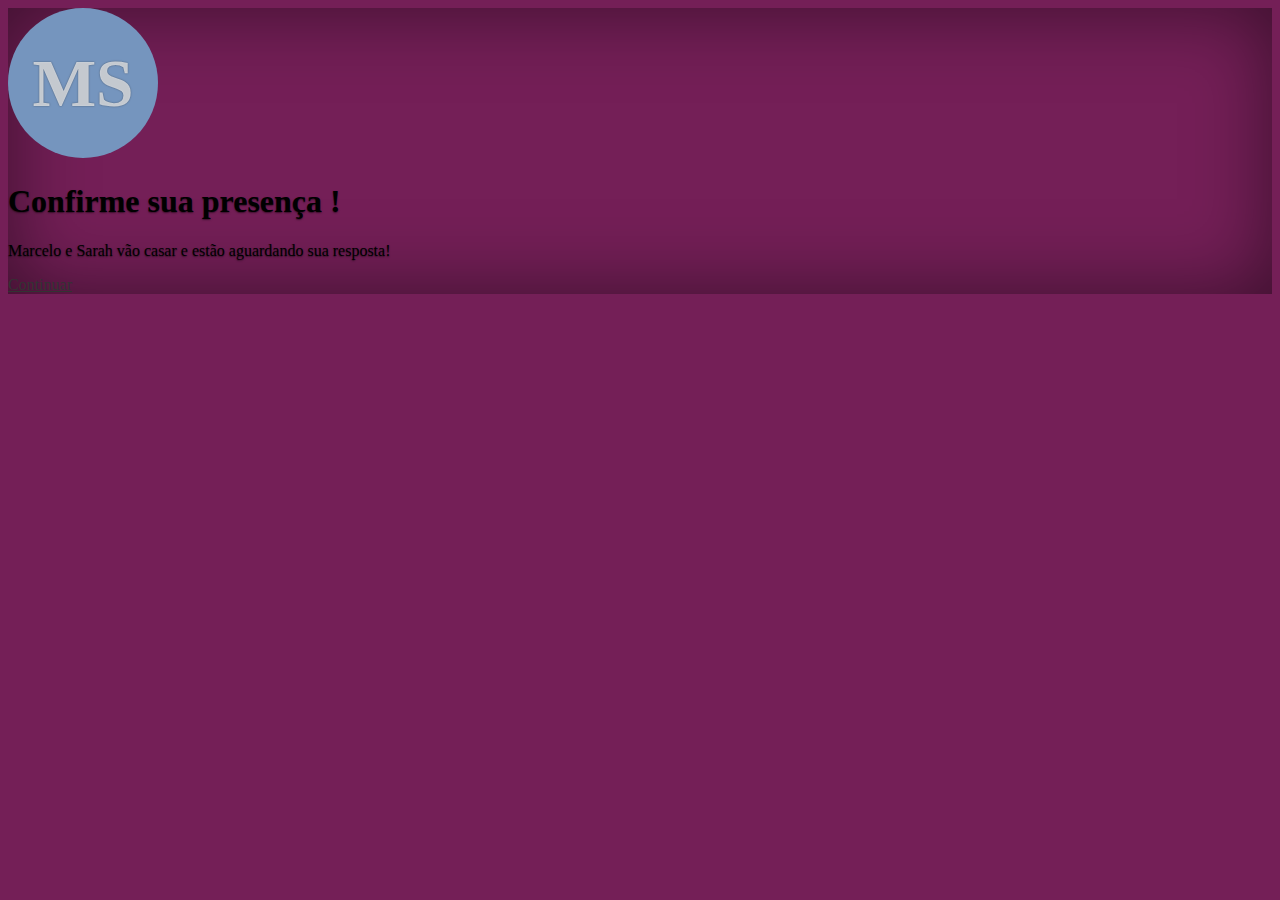
<file: rsvp/index.html>
<!doctype html>
<html lang="pt-br" class="h-100">
  <head>
    <meta charset="utf-8">
    <meta name="viewport" content="width=device-width, initial-scale=1">
    <meta name="description" content="">
    <title>Confirmação de Convite</title>
   

    <!-- Bootstrap core CSS -->
    <link href="https://cdn.jsdelivr.net/npm/bootstrap@5.1.3/dist/css/bootstrap.min.css" rel="stylesheet" integrity="sha384-1BmE4kWBq78iYhFldvKuhfTAU6auU8tT94WrHftjDbrCEXSU1oBoqyl2QvZ6jIW3" crossorigin="anonymous">


    <!-- Favicons -->
    <!-- <link rel="apple-touch-icon" href="/docs/5.1/assets/img/favicons/apple-touch-icon.png" sizes="180x180">
    <link rel="icon" href="/docs/5.1/assets/img/favicons/favicon-32x32.png" sizes="32x32" type="image/png">
    <link rel="icon" href="/docs/5.1/assets/img/favicons/favicon-16x16.png" sizes="16x16" type="image/png">
    <link rel="manifest" href="/docs/5.1/assets/img/favicons/manifest.json">
    <link rel="mask-icon" href="/docs/5.1/assets/img/favicons/safari-pinned-tab.svg" color="#7952b3">
    <link rel="icon" href="/docs/5.1/assets/img/favicons/favicon.ico">
    <meta name="theme-color" content="#7952b3"> -->


    <style>
      /* .bd-placeholder-img {
        font-size: 1.125rem;
        text-anchor: middle;
        -webkit-user-select: none;
        -moz-user-select: none;
        user-select: none;
      }

      @media (min-width: 768px) {
        .bd-placeholder-img-lg {
          font-size: 3.5rem;
        }
      } */
      body{
        background-color: #741f57;
      }
        
    </style>

    
    <!-- Custom styles for this template -->
    <link href="cover.css" rel="stylesheet">
  </head>
  <body class="d-flex h-100 text-center text-white">
    
    <div class="cover-container d-flex w-100 h-100 p-3 mx-auto flex-column">
    <header class="mb-auto">
        <!-- <div>
        <h3 class="float-md-start mb-0">Cover</h3>
        <nav class="nav nav-masthead justify-content-center float-md-end">
            <a class="nav-link active" aria-current="page" href="#">Home</a>
            <a class="nav-link" href="#">Features</a>
            <a class="nav-link" href="#">Contact</a>
        </nav>
        </div> -->
    </header>

    <main class="px-3">
      <svg data-v-21fe438f="" style="border-radius: 100%; background: rgb(117, 149, 190) none repeat scroll 0% 0%; width: 150px; height: 150px;">
        <text x="50%" y="50%" text-anchor="middle" dominant-baseline="central" style="fill: rgba(255, 255, 255, 0.7); font-size: 67.5px; font-weight: 700;"> 
          MS 
        </text>
      </svg>  
      <h1>Confirme sua presença !</h1>
      <p class="lead">
          Marcelo e Sarah vão casar e estão aguardando sua resposta!
      </p>
      <p class="lead">
      <a href="conviteName.html" class="btn btn-lg btn-secondary fw-bold border-white bg-white">Continuar</a>
      </p>
    </main>

    <footer class="mt-auto text-white-50">
        <!-- <p>Cover template for <a href="https://getbootstrap.com/" class="text-white">Bootstrap</a>, by <a href="https://twitter.com/mdo" class="text-white">@mdo</a>.</p> -->
    </footer>
</div>


    
  </body>
</html>
</file>
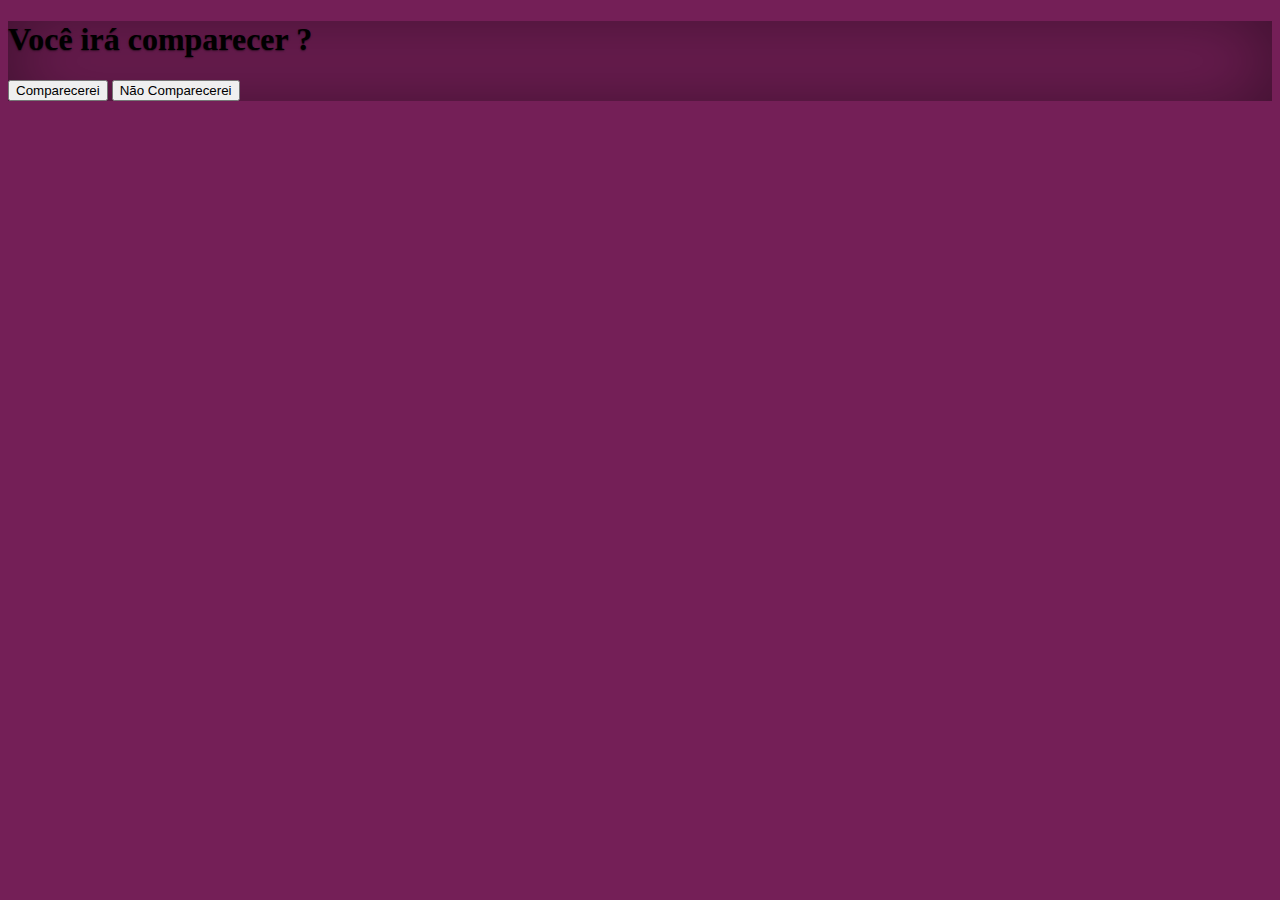
<file: rsvp/confirmacao.html>
<!doctype html>
<html lang="pt-br" class="h-100">
  <head>
    <meta charset="utf-8">
    <meta name="viewport" content="width=device-width, initial-scale=1">
    <meta name="description" content="">
    <title>Confirmação de Convite</title>
   

    <!-- Bootstrap core CSS -->
    <link href="https://cdn.jsdelivr.net/npm/bootstrap@5.1.3/dist/css/bootstrap.min.css" rel="stylesheet" integrity="sha384-1BmE4kWBq78iYhFldvKuhfTAU6auU8tT94WrHftjDbrCEXSU1oBoqyl2QvZ6jIW3" crossorigin="anonymous">


    <!-- Favicons -->
    <!-- <link rel="apple-touch-icon" href="/docs/5.1/assets/img/favicons/apple-touch-icon.png" sizes="180x180">
    <link rel="icon" href="/docs/5.1/assets/img/favicons/favicon-32x32.png" sizes="32x32" type="image/png">
    <link rel="icon" href="/docs/5.1/assets/img/favicons/favicon-16x16.png" sizes="16x16" type="image/png">
    <link rel="manifest" href="/docs/5.1/assets/img/favicons/manifest.json">
    <link rel="mask-icon" href="/docs/5.1/assets/img/favicons/safari-pinned-tab.svg" color="#7952b3">
    <link rel="icon" href="/docs/5.1/assets/img/favicons/favicon.ico">
    <meta name="theme-color" content="#7952b3"> -->


    <style>
      /* .bd-placeholder-img {
        font-size: 1.125rem;
        text-anchor: middle;
        -webkit-user-select: none;
        -moz-user-select: none;
        user-select: none;
      }

      @media (min-width: 768px) {
        .bd-placeholder-img-lg {
          font-size: 3.5rem;
        }
      } */
      body{
        background-color: #741f57;
      }
        
    </style>

    
    <!-- Custom styles for this template -->
    <link href="cover.css" rel="stylesheet">
    <link rel="stylesheet" href="estilo.css">
  </head>
  <body class="d-flex h-100 text-center text-white">
    
    <div class="cover-container d-flex w-100 h-100 p-3 mx-auto flex-column">
    <header class="mb-auto">
        <!-- <div>
        <h3 class="float-md-start mb-0">Cover</h3>
        <nav class="nav nav-masthead justify-content-center float-md-end">
            <a class="nav-link active" aria-current="page" href="#">Home</a>
            <a class="nav-link" href="#">Features</a>
            <a class="nav-link" href="#">Contact</a>
        </nav>
        </div> -->
    </header>

    <main class="px-3">        
        <h1>Você irá comparecer ?</h1>
        <p class="lead">
            <div class="form-group mx-sm-3 mb-2">
               <button class="btn btn-lg btn-success">Comparecerei</button>
               <button class="btn btn-lg btn-danger">Não Comparecerei</button>
            </div>            
        </p>
        <p class="lead">
        <!-- <a href="#" class="btn btn-lg btn-secondary fw-bold border-white bg-white">Continuar</a> -->
        </p>
    </main>

    <footer class="mt-auto text-white-50">
        <!-- <p>Cover template for <a href="https://getbootstrap.com/" class="text-white">Bootstrap</a>, by <a href="https://twitter.com/mdo" class="text-white">@mdo</a>.</p> -->
    </footer>
</div>


    
  </body>
</html>
</file>
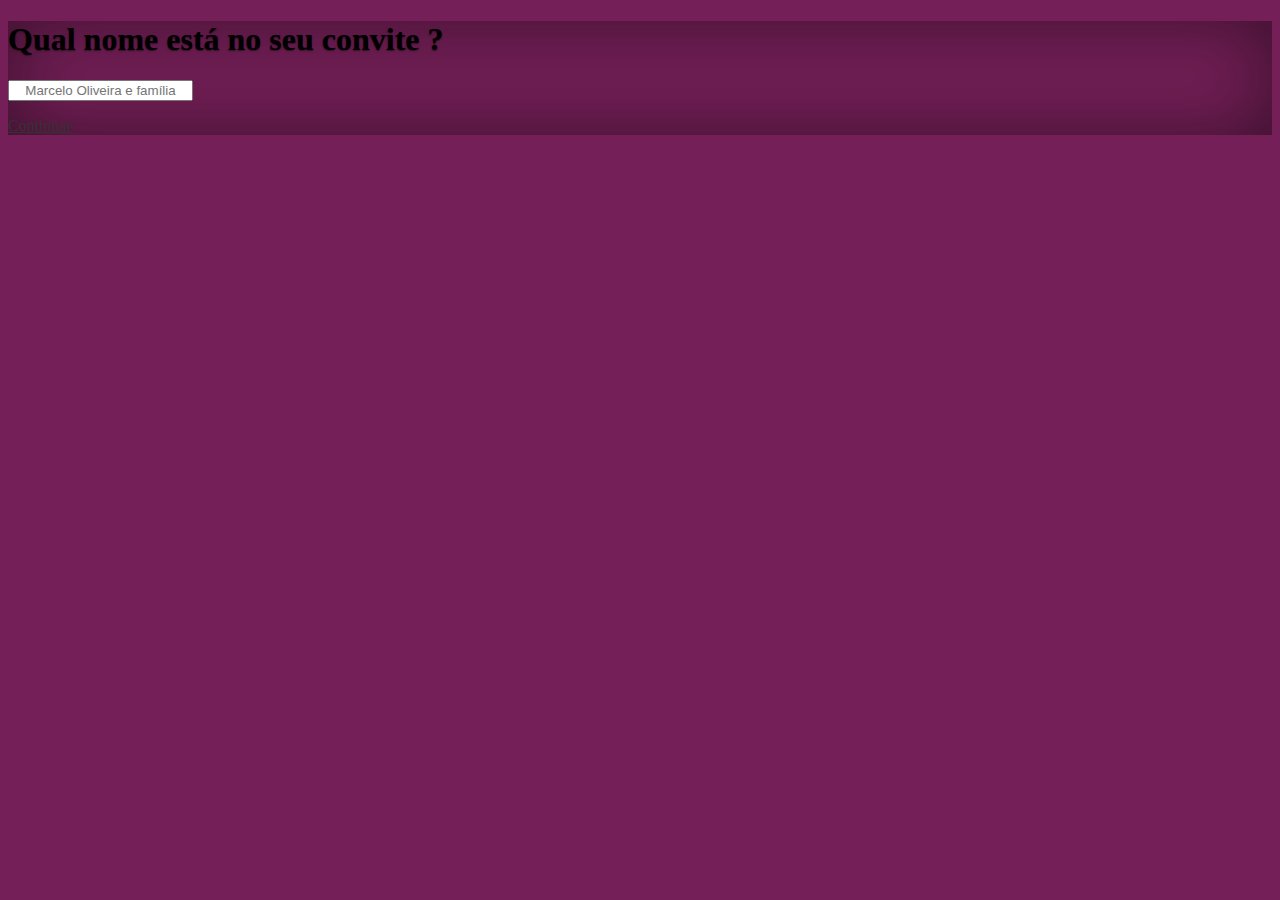
<file: rsvp/conviteName.html>
<!doctype html>
<html lang="pt-br" class="h-100">
  <head>
    <meta charset="utf-8">
    <meta name="viewport" content="width=device-width, initial-scale=1">
    <meta name="description" content="">
    <title>Confirmação de Convite</title>
   

    <!-- Bootstrap core CSS -->
    <link href="https://cdn.jsdelivr.net/npm/bootstrap@5.1.3/dist/css/bootstrap.min.css" rel="stylesheet" integrity="sha384-1BmE4kWBq78iYhFldvKuhfTAU6auU8tT94WrHftjDbrCEXSU1oBoqyl2QvZ6jIW3" crossorigin="anonymous">


    <style>
      /* .bd-placeholder-img {
        font-size: 1.125rem;
        text-anchor: middle;
        -webkit-user-select: none;
        -moz-user-select: none;
        user-select: none;
      }

      @media (min-width: 768px) {
        .bd-placeholder-img-lg {
          font-size: 3.5rem;
        }
      } */
      body{
        background-color: #741f57;
      }
        
    </style>

    
    <!-- Custom styles for this template -->
    <link href="cover.css" rel="stylesheet">
    <link rel="stylesheet" href="estilo.css">
  </head>
  <body class="d-flex h-100 text-center text-white">
    
    <div class="cover-container d-flex w-100 h-100 p-3 mx-auto flex-column">
    <header class="mb-auto">       
    </header>

    <main class="px-3">        
        <h1>Qual nome está no seu convite ?</h1>
        <p class="lead">
            <!-- <div class="form-group mx-sm-3 mb-2"> -->
                <input type="text" placeholder="Marcelo Oliveira e família" class="form-control form-control-lg">
            <!-- </div> -->
        </p>
        <p class="lead">
        <a href="confirmacao.html" class="btn btn-lg btn-secondary fw-bold border-white bg-white">Continuar</a>
        </p>
    </main>

    <footer class="mt-auto text-white-50">
        <!-- <p>Cover template for <a href="https://getbootstrap.com/" class="text-white">Bootstrap</a>, by <a href="https://twitter.com/mdo" class="text-white">@mdo</a>.</p> -->
    </footer>
</div>


    
  </body>
</html>
</file>
<file: rsvp/cover.css>
/*
 * Globals
 */


/* Custom default button */
.btn-secondary,
.btn-secondary:hover,
.btn-secondary:focus {
  color: #333;
  text-shadow: none; /* Prevent inheritance from `body` */
}


/*
 * Base structure
 */

body {
  text-shadow: 0 .05rem .1rem rgba(0, 0, 0, .5);
  box-shadow: inset 0 0 5rem rgba(0, 0, 0, .5);
}

.cover-container {
  max-width: 42em;
}


/*
 * Header
 */

.nav-masthead .nav-link {
  padding: .25rem 0;
  font-weight: 700;
  color: rgba(255, 255, 255, .5);
  background-color: transparent;
  border-bottom: .25rem solid transparent;
}

.nav-masthead .nav-link:hover,
.nav-masthead .nav-link:focus {
  border-bottom-color: rgba(255, 255, 255, .25);
}

.nav-masthead .nav-link + .nav-link {
  margin-left: 1rem;
}

.nav-masthead .active {
  color: #fff;
  border-bottom-color: #fff;
}
</file>
<file: rsvp/estilo.css>
.form-control{
    text-align: center;
    
}
</file>
